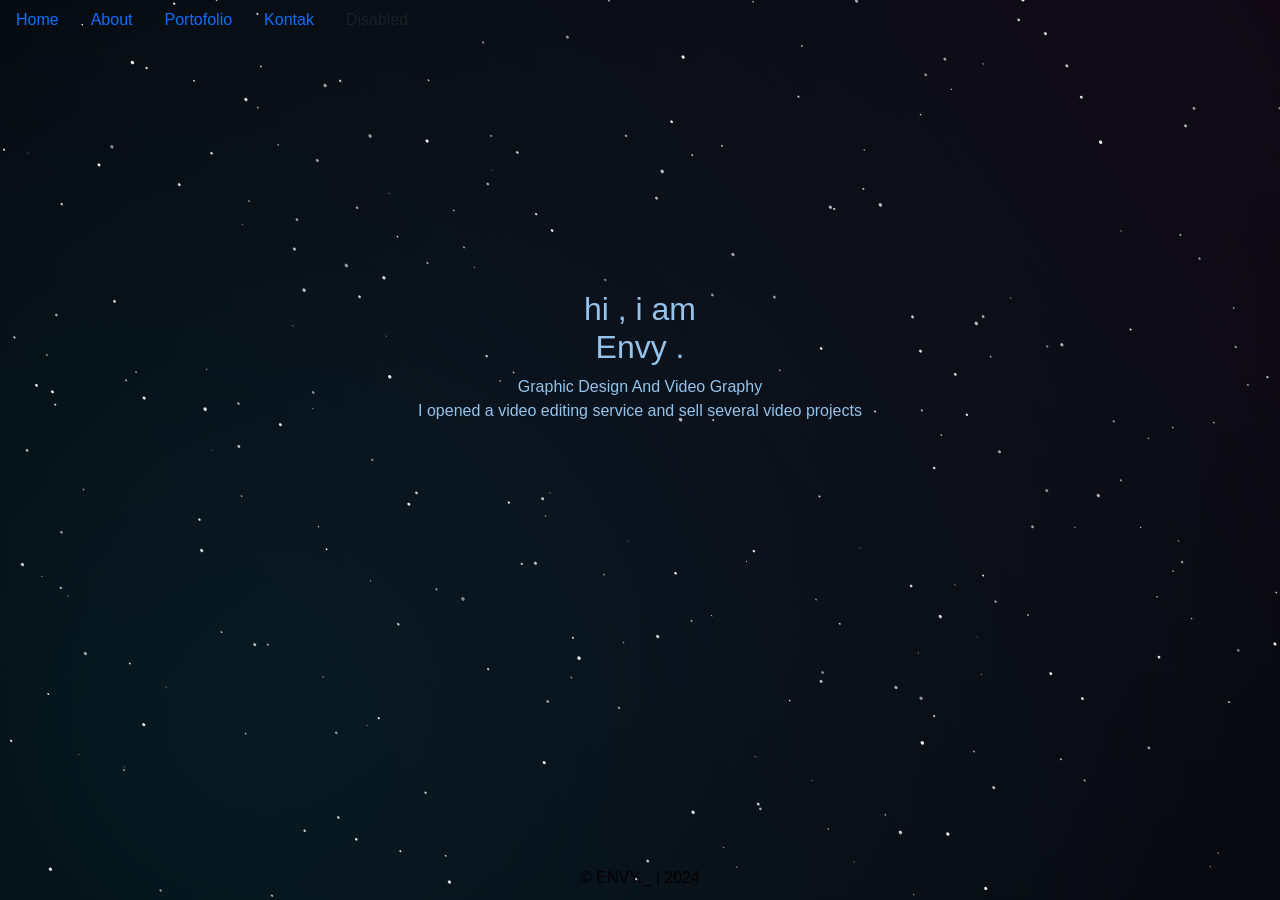
<file: index.html>
<!DOCTYPE html>
<html lang="en">
<head>
    <meta charset="UTF-8">
    <meta name="viewport" content="width=device-width, initial-scale=1.0">
    <title>Home</title>

    <!-- Bootstrap CSS -->
    <link href="https://cdn.jsdelivr.net/npm/bootstrap@5.3.3/dist/css/bootstrap.min.css" rel="stylesheet" integrity="sha384-QWTKZyjpPEjISv5WaRU9OFeRpok6YctnYmDr5pNlyT2bRjXh0JMhjY6hW+ALEwIH" crossorigin="anonymous">
    <link rel="stylesheet" href="https://cdn.jsdelivr.net/npm/bootstrap-icons@1.11.3/font/bootstrap-icons.min.css">
    <link rel="stylesheet" href="style.css">
</head>
<body>
    <canvas id="myCanvas"></canvas>
    <ul class="nav">
        <li class="nav-item">
            <a class="nav-link active" aria-current="page" href="home.html">Home</a>
        </li>
        <li class="nav-item">
            <a class="nav-link" href="about.html">About</a>
        </li>
        <li class="nav-item">
            <a class="nav-link" href="porto.html">Portofolio</a>
        </li>
        <li class="nav-item">
            <a class="nav-link" href="kontak.html">Kontak</a>
        </li>
        <li class="nav-item">
            <a class="nav-link disabled" aria-disabled="true">Disabled</a>
        </li>
    </ul>
    <div class="hi1">
        <section>
            <h2>hi <span>,</span> i am <br> Envy <span>.</span></h2>
            <p>Graphic Design And Video Graphy <br>I opened a video editing service and sell several video projects</p>
        </section>
    </div>
    <footer class="text-center mt-4">
        <p>&copy; ENVY._ | 2024</p>
    </footer>
    <script src="https://cdn.jsdelivr.net/npm/bootstrap@5.3.3/dist/js/bootstrap.bundle.min.js"></script>
    <script src="script.js"></script>

</body>
</html>
</file>
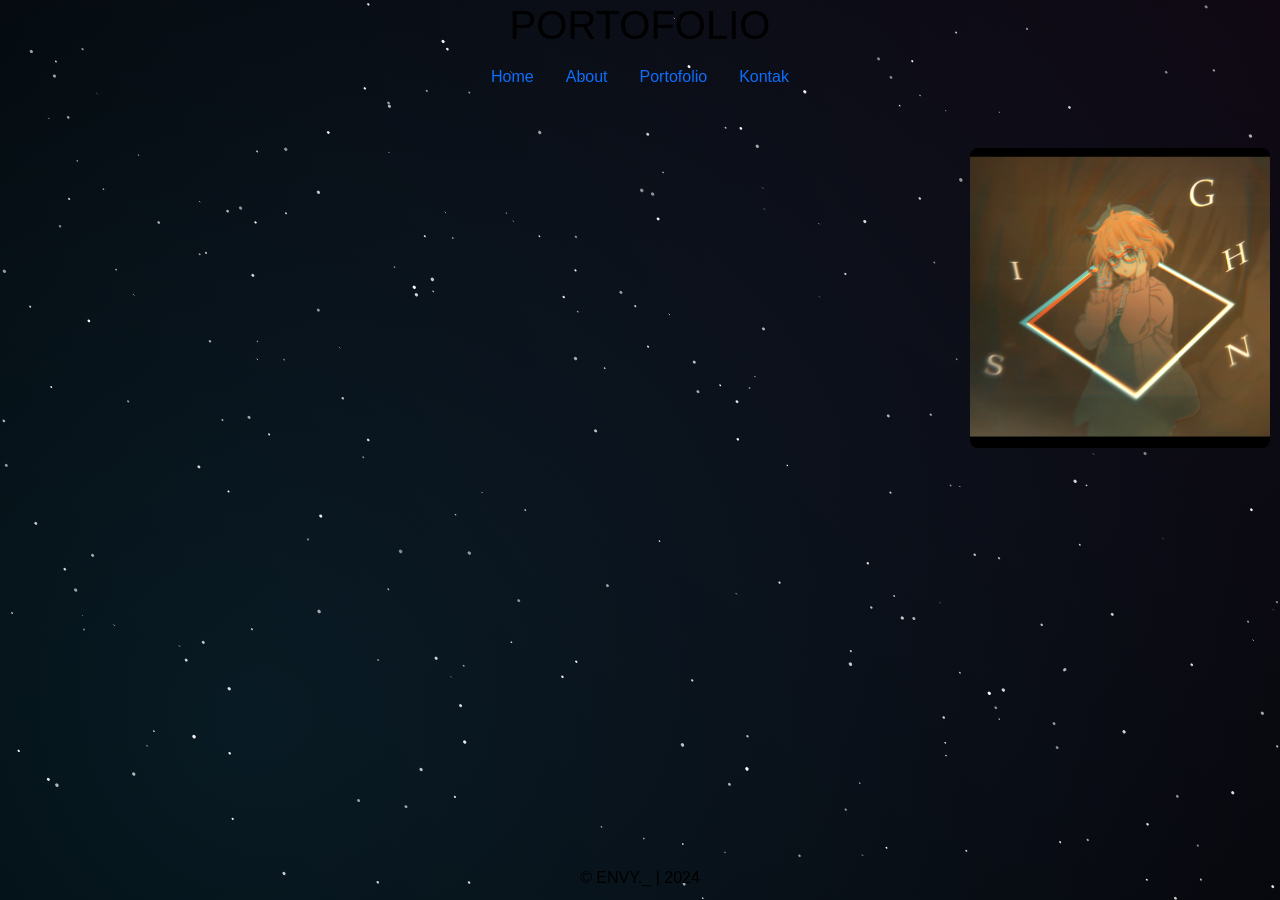
<file: porto.html>
<!DOCTYPE html>
<html lang="en">
<head>
    <meta charset="UTF-8">
    <meta name="viewport" content="width=device-width, initial-scale=1.0">
    <title>PORTOFOLIO</title>
    <link href="https://cdn.jsdelivr.net/npm/bootstrap@5.3.3/dist/css/bootstrap.min.css" rel="stylesheet">
    <link rel="stylesheet" href="https://cdn.jsdelivr.net/npm/bootstrap-icons@1.11.3/font/bootstrap-icons.min.css">
    <link rel="stylesheet" href="style.css">
    <link rel="stylesheet" href="script.js">
    <style>
        .container {
            display: flex;
            justify-content: center;
            align-items: center;
            margin-top: 50px;
            flex-wrap: wrap;
            gap: 20px;
        }
        .card {
            display: flex;
            justify-content: center;
            align-items: center;
            width: 100px;
            height: 100px;
            border-radius: 12px;
            box-shadow: 0 4px 8px rgba(0, 0, 0, 0.2);
            transition: transform 0.2s, box-shadow 0.2s;
            cursor: pointer;
        }
        .card:hover {
            transform: translateY(-5px);
            box-shadow: 0 8px 16px rgba(0, 0, 0, 0.3);
        }
        .card i {
            font-size: 2rem;
            color: #333;
        }
        .portfolio-content {
            padding: 50px 0;
            display: flex;
            justify-content: center;
            flex-wrap: wrap;
            gap: 20px;
        }
        .item img, .item iframe {
            width: 300px;
            height: 300px;
            object-fit: cover;
            border-radius: 8px;
        }
    </style>
</head>
<body>
    <canvas id="myCanvas"></canvas>
    <header>
        <h1 class="text-center">PORTOFOLIO</h1>
        <nav>
            <ul class="nav justify-content-center">
                <li class="nav-item"><a class="nav-link active" href="index.html">Home</a></li>
                <li class="nav-item"><a class="nav-link" href="about.html">About</a></li>
                <li class="nav-item"><a class="nav-link" href="porto.html">Portofolio</a></li>
                <li class="nav-item"><a class="nav-link" href="kontak.html">Kontak</a></li>
            </ul>
        </nav>
    </header>
    <main>
        <section id="portfolio" class="portfolio">
            <div class="portfolio-content">
                <div class="item">
                    <iframe src="https://www.youtube.com/embed/EoCjTpfH5OE" allowfullscreen></iframe>
                </div>
                <div class="item">
                    <iframe src="https://www.youtube.com/embed/uMnd1VPMlRg" allowfullscreen></iframe>
                </div>
                <div class="item">
                    <iframe src="https://www.youtube.com/embed/QgYJRQTTHsHZzrVq" allowfullscreen></iframe>
                </div>
                <div class="item">
                    <a href="ABC/RawFx.mp4">
                        <img src="ABC/Screenshot 2024-08-06 130743.png" alt="Video Editing">
                    </a>                    
            </div>
        </section>
    </main>
    <footer class="text-center mt-4">
        <p>&copy; ENVY._ | 2024</p>
    </footer>
    <script src="https://cdn.jsdelivr.net/npm/bootstrap@5.3.3/dist/js/bootstrap.bundle.min.js"></script>
    <script src="script.js"></script>
</body>
</html>
</file>
<file: style.css>
footer {
    color: #000000;
    text-align: center;
    text-transform: inherit;
    padding: 1em 0;
    position: fixed;
    bottom: 0;
    width: 100%;
    height: 50px;
    animation: fadeOut 2s ease-in-out;
}

header {
    color: #000000;
    padding: 1px;
    text-align: center;
    animation: fadeIn 2s ease-in-out;
}

body {
    font-family: Arial, sans-serif;
    margin: 0;
    padding: 0;
}

@keyframes fadeIn {
    from {
        opacity: 0;
        transform: translateY(-20px);
    }
    to {
        opacity: 1;
        transform: translateY(0);
    }
}

@keyframes fadeOut {
    from {
        opacity: 0;
        transform: translateY(15px);
    }
    to {
        opacity: 1;
        transform: translateY(0);
    }
}

body {
    width: 100%;
    height: 100vh;
    background-color: #000;
    background-image: radial-gradient(circle at top right, rgba(121, 68, 154, 0.13),       transparent),
      radial-gradient(circle at 20% 80%, rgba(41, 196, 255, 0.13), transparent)
  }
  canvas {
    position: fixed;
    width: 100%;
    height: 100%;
    z-index: -1;
  }
  
  a:hover {
    color: #fff;
  }
  .hi1 {
    text-align: center;
    height: auto;
    width: auto;
    color: rgb(148, 195, 236);
    margin-top: 250px;
}

.nav{
    position: relative;
}
</file>
